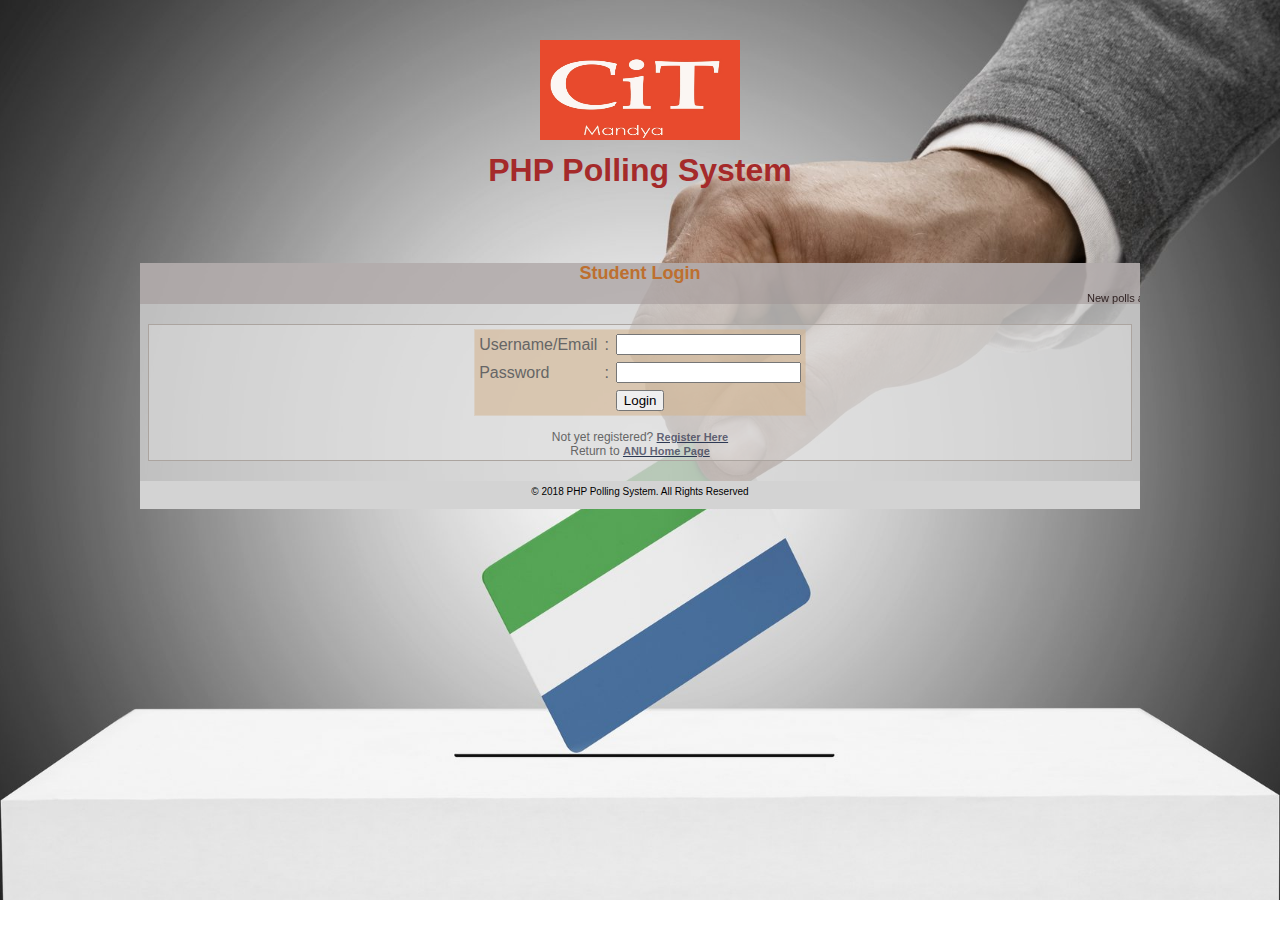
<file: index.html>
<html><head>
<link href="css/user_styles.css" rel="stylesheet" type="text/css" />
<script language="JavaScript" src="js/user.js">
</script>
</head><body>
<center><img src ="ele.jpg" alt="site logo" width="200" height="100"></center><br>
<center><b><font color = "brown" size="6">PHP Polling System</font></b></center><br><br>
<div id="page">
<div id="header">
<h1>Student Login </h1>
<div class="news"><marquee>New polls are up and running. But they will not be up forever! Just Login and then go to Current Polls to vote for your favourate candidates. </marquee></div>
</div>
<div id="container">
<table width="300" border="0" align="center" cellpadding="0" cellspacing="1" bgcolor="#FFFFFF">
<tr>
<form name="form1" method="post" action="checklogin.php" onsubmit="return loginValidate(this)">
<td>
<table width="100%" border="0" cellpadding="3" cellspacing="1" bgcolor="tan">
<tr>
<td width="78">Username/Email</td>
<td width="6">:</td>
<td width="294"><input name="myusername" type="text" id="myusername"></td>
</tr>
<tr>
<td>Password</td>
<td>:</td>
<td><input name="mypassword" type="password" id="mypassword"></td>
</tr>
<tr>
<td>&nbsp;</td>
<td>&nbsp;</td>
<td><input type="submit" name="Submit" value="Login"></td>
</tr>
</table>
</td>
</form>
</tr>
</table>
<center>
<br>Not yet registered? <a href="registeracc.php"><b>Register Here</b></a>
<br>Return to <a href="http://www.anu.ac.ke"><b>ANU Home Page</b></a>
</center>
</div>
<div id="footer">
<div class="bottom_addr">&copy; 2018 PHP Polling System. All Rights Reserved</div>
</div>
</div>
</body></html>
</file>
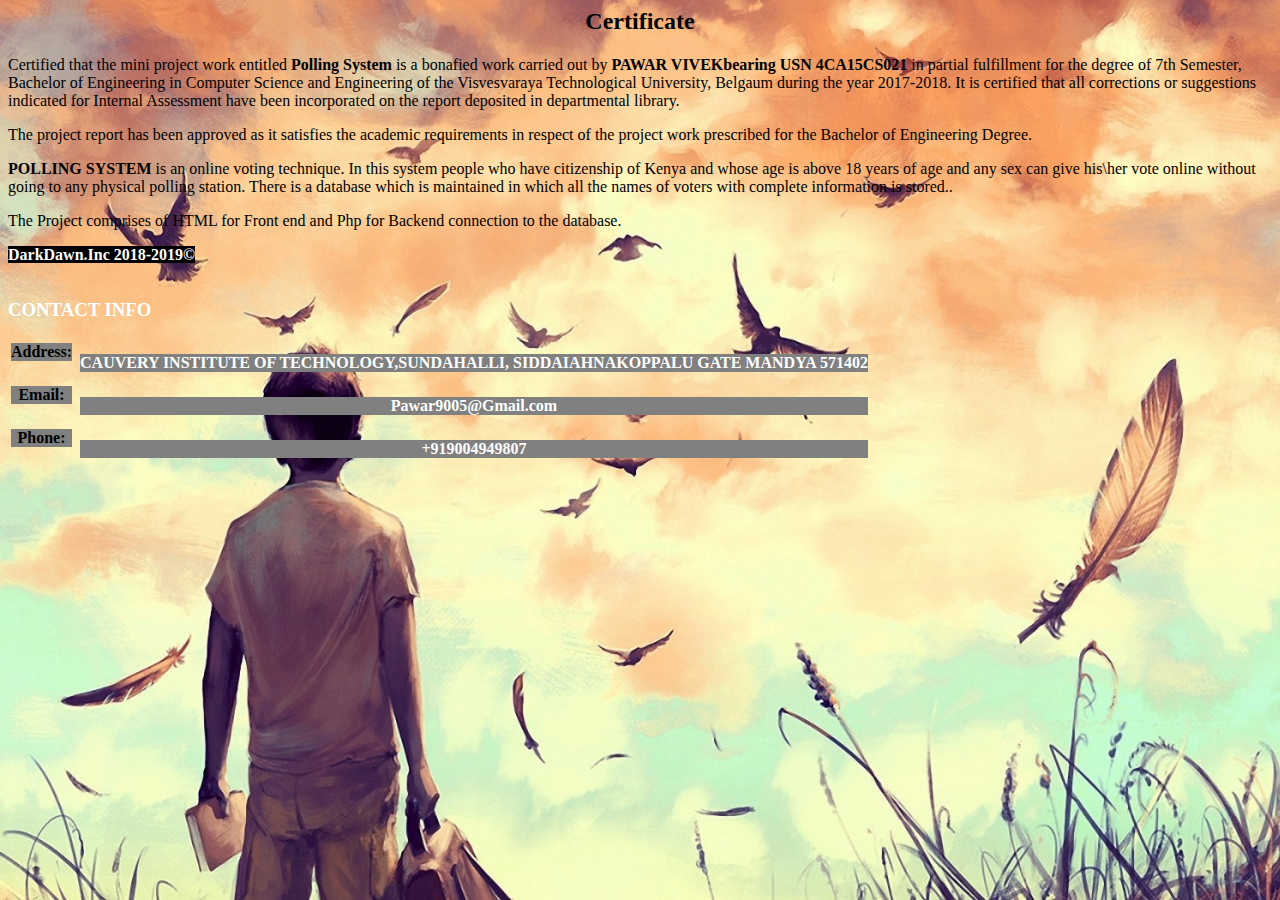
<file: about.html>
<html>
<head><title color=00000f>About</title></head>
<body style="background-image:url('peace.jpg');background-repeat:no-repeat;background-size:cover;">
<table>
<h1 style="text-align:center;color:black;"><font size="5" face="verdana">Certificate</font></h1>

<p><font size="3" face="verdana" color="black">Certified that the mini project work entitled <b>Polling System</b> is a bonafied work carried out by <b>PAWAR VIVEK</b><b>bearing</b> <b>USN 4CA15CS021</b> in partial fulfillment for the degree of 7th Semester, Bachelor of Engineering in Computer Science and Engineering of the Visvesvaraya Technological University, Belgaum during the year 2017-2018. It is certified that all corrections or suggestions indicated for Internal Assessment have been incorporated on the report deposited in departmental library.<font></p>

<p><font size="3" color="black" face="verdana"> The project report has been approved as it satisfies the academic requirements in respect of the project work prescribed for the Bachelor of Engineering Degree.</font></p>
<p><font size="3" face="verdana"><b>POLLING SYSTEM</b> is an online voting technique. In this system people who have citizenship of Kenya and whose age is above 18 years of age and any sex can give his\her vote online without going to any physical polling station. There is a database which is maintained in which all the names of voters with complete information is stored..</font></p>
<p><font size="3" face="verdana">The Project comprises of HTML for Front end and Php for Backend connection to the database.</font></p>
<p><font size="3" face="verdana"color="white"><b style="background-color:black;">DarkDawn.Inc 2018-2019&copy;</b></font></P>
</table>
<table>
<h3 style="color:white; font-family:verdana;">CONTACT INFO</h3>
<tr>
<th><h4 style="background-color:gray;">Address:</h4><th>
<th><p style="color:white;background-color:gray; font-family:verdana;">CAUVERY INSTITUTE OF TECHNOLOGY,SUNDAHALLI, 
     SIDDAIAHNAKOPPALU GATE MANDYA 571402 
<p></th>
</tr>
<tr>
<th><h4 style="background-color:gray;">Email:</h4><th>
<th><p style="color:white;background-color:gray; font-family:verdana;">Pawar9005@Gmail.com<p></th>
</tr>
<tr>
<th><h4 style="background-color:gray;">Phone:</h4><th>
<th><p style="color:white;background-color:gray; font-family:verdana;">+919004949807<p></th>
</tr>

</table>
</body>
</html>
</file>
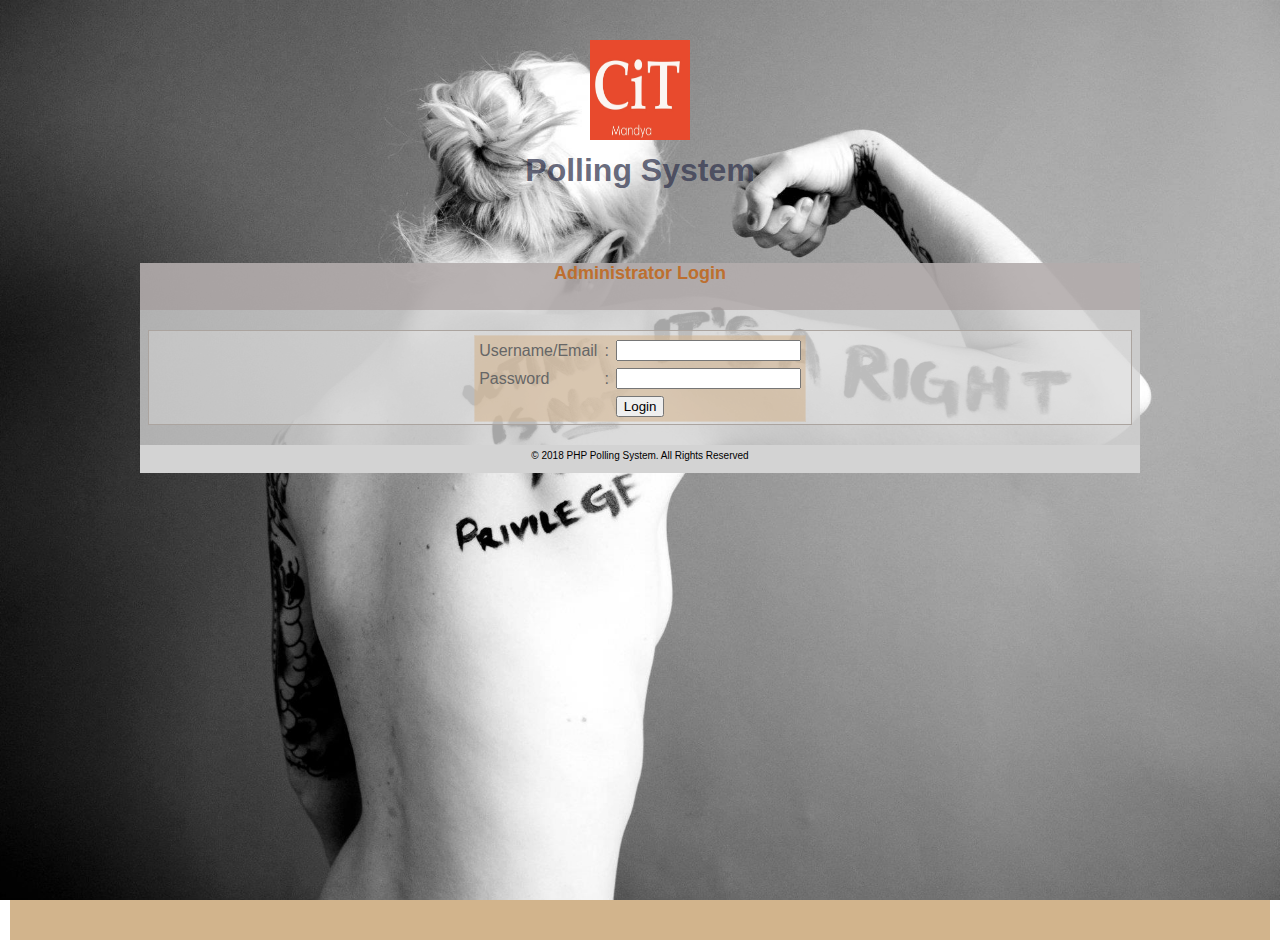
<file: admin/login.html>
<html><head>
<link href="css/admin_styles.css" rel="stylesheet" type="text/css" />
<script language="JavaScript" src="js/admin.js">
</script>
</head><body bgcolor="tan">
<center><img src ="../ele.jpg" alt="site logo" width="100" height="100"></center><br>
<center><b><font size="6">Polling System</font></b></center><br><br>
<div id="page">
<div id="header">
<h1>Administrator Login </h1>
<p align="center">&nbsp;</p>
</div>
<div id="container">
<table width="300" border="0" align="center" cellpadding="0" cellspacing="1" bgcolor="#FFFFFF">
<tr>
<form name="form1" method="post" action="checklogin.php" onsubmit="return loginValidate(this)">
<td>
<table width="100%" border="0" cellpadding="3" cellspacing="1" bgcolor="tan">
<tr>
<td width="78">Username/Email</td>
<td width="6">:</td>
<td width="294"><input name="myusername" type="text" id="myusername"></td>
</tr>
<tr>
<td>Password</td>
<td>:</td>
<td><input name="mypassword" type="password" id="mypassword"></td>
</tr>
<tr>
<td>&nbsp;</td>
<td>&nbsp;</td>
<td><input type="submit" name="Submit" value="Login"></td>
</tr>
</table>
</td>
</form>
</tr>
</table>
<center>
</center>
</div>
<div id="footer">
<div class="bottom_addr">&copy; 2018 PHP Polling System. All Rights Reserved</div>
</div>
</div>
</body></html>
</file>
<file: css/user_styles.css>
body, html {
	font: 11px Verdana, Arial, Helvetica, sans-serif;
	color: #666666;
	margin: 0px;
	padding: 20px 10px 0px;
	height: 100%;
	background-image:url("../images/vote2.jpg");
	

	background-repeat: no-repeat;
    background-attachment: fixed;
    background-position: center; 
	background-size:cover;
}



.textfield {
	font-size: 11px;
	color: #333333;
	background: #F7F7F7;
	border: 1px solid #CCCCCC;
	padding-left: 1px;
}
.bottom_addr {
font-size: 11px;
color: #000;
padding: 5px 0 12px 0; 
text-align:center; 
font-size:10px;
}
h1 {
	color: #bd6f2f;
	margin: 0px 0px 5px;
	padding: 0px 0px 3px;
	font: bold 18px Verdana, Arial, Helvetica, sans-serif;
	
	text-align:center;
}
h3{
	color:red;
	}
a {
	color: #2D3954;
	font-size: 11px;
}
a:hover {
	color: #171616;
}
.err {
	color: #ff0000;
}
.news {
    color:#291b1b;
}

b{
	color:#32354ebd;
	}
th {
	font-weight: bold;
	text-align: left;
}
table{
background:#d2b48c57;
}
#page{
width:1000px;
margin:0 auto; 
margin-top:50px;
padding-top:0px;
background: #d3d3d3c9;
height:auto;
}
#header{
text-align:center;
background:	#9e93938c;
}
#container{
border:#aba49f solid 1px;
padding:4px 6px 2px 6px;
width:970px; 
margin:0 auto; 
background:#f1f1f14a;  
font-size:12px; 
text-align:justify;
margin-top:20px;
}
#footer{
width:1000px; 
margin:0 auto; 
margin-top:20px;
background:#D3D3D3;
}
</file>
<file: admin/css/admin_styles.css>
body, html {
	font: 11px Verdana, Arial, Helvetica, sans-serif;
	color: #666666;
	margin: 0px;
	padding: 20px 10px 0px;
	height: 100%;
	background-image:url("../images/vote1.jpg");
	

	background-repeat: no-repeat;
    background-attachment: fixed;
    background-position: center; 
	background-size:cover;
}

table{
background:#d2b48c57;
}

.textfield {
	font-size: 11px;
	color: #333333;
	background: #F7F7F7;
	border: 1px solid #CCCCCC;
	padding-left: 1px;
}
.bottom_addr {
font-size: 11px;
color: #000;
padding: 5px 0 12px 0; 
text-align:center; 
font-size:10px;
}
h1 {
	color: #bd6f2f;
	margin: 0px 0px 5px;
	padding: 0px 0px 3px;
	font: bold 18px Verdana, Arial, Helvetica, sans-serif;
	
	text-align:center;
}
h3{
	color:red;
	}
a {
	color: #2D3954;
	font-size: 11px;
}
a:hover {
	color: #171616;
}
.err {
	color: #ff0000;
}
.news {
    color:#291b1b;
}

b{
	color:#32354ebd;
	}
th {
	font-weight: bold;
	text-align: left;
}
#page{
width:1000px;
margin:0 auto; 
margin-top:50px;
padding-top:0px;
background: #d3d3d3c9;
height:auto;
}
#header{
text-align:center;
background:	#9e93938c;
}
#container{
border:#aba49f solid 1px;
padding:4px 6px 2px 6px;
width:970px; 
margin:0 auto; 
background:#f1f1f14a;  
font-size:12px; 
text-align:justify;
margin-top:20px;
}
#footer{
width:1000px; 
margin:0 auto; 
margin-top:20px;
background:#D3D3D3;
}
</file>
